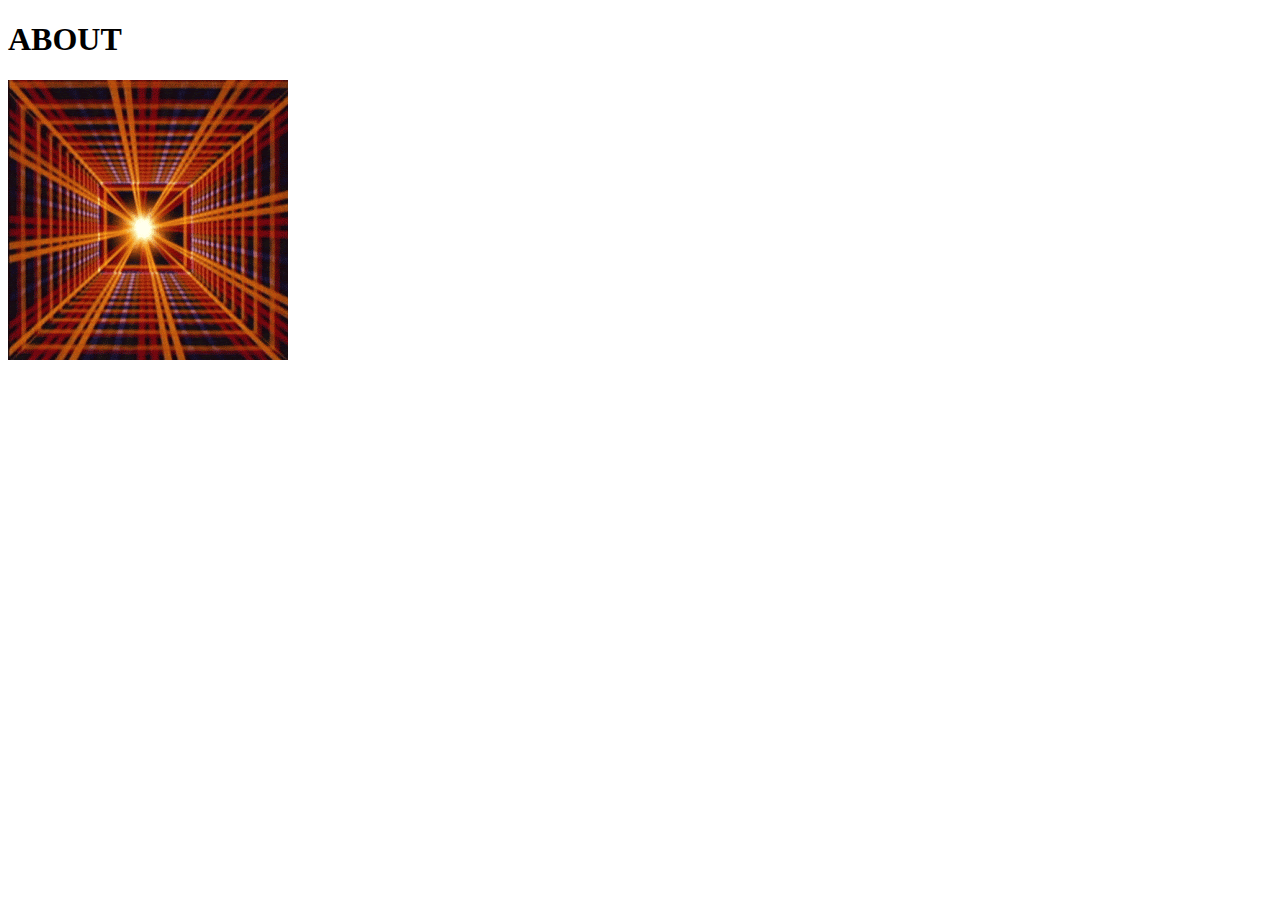
<file: about.html>
<!DOCTYPE html>
<html lang="en">
<head>
    <meta charset="UTF-8">
    <meta name="viewport" content="width=device-width, initial-scale=1.0">
    <title>Document</title>
</head>
<body>
    <h1> ABOUT </h1>
    <img src="star.gif" alt="">
</body>
</html>
</file>
